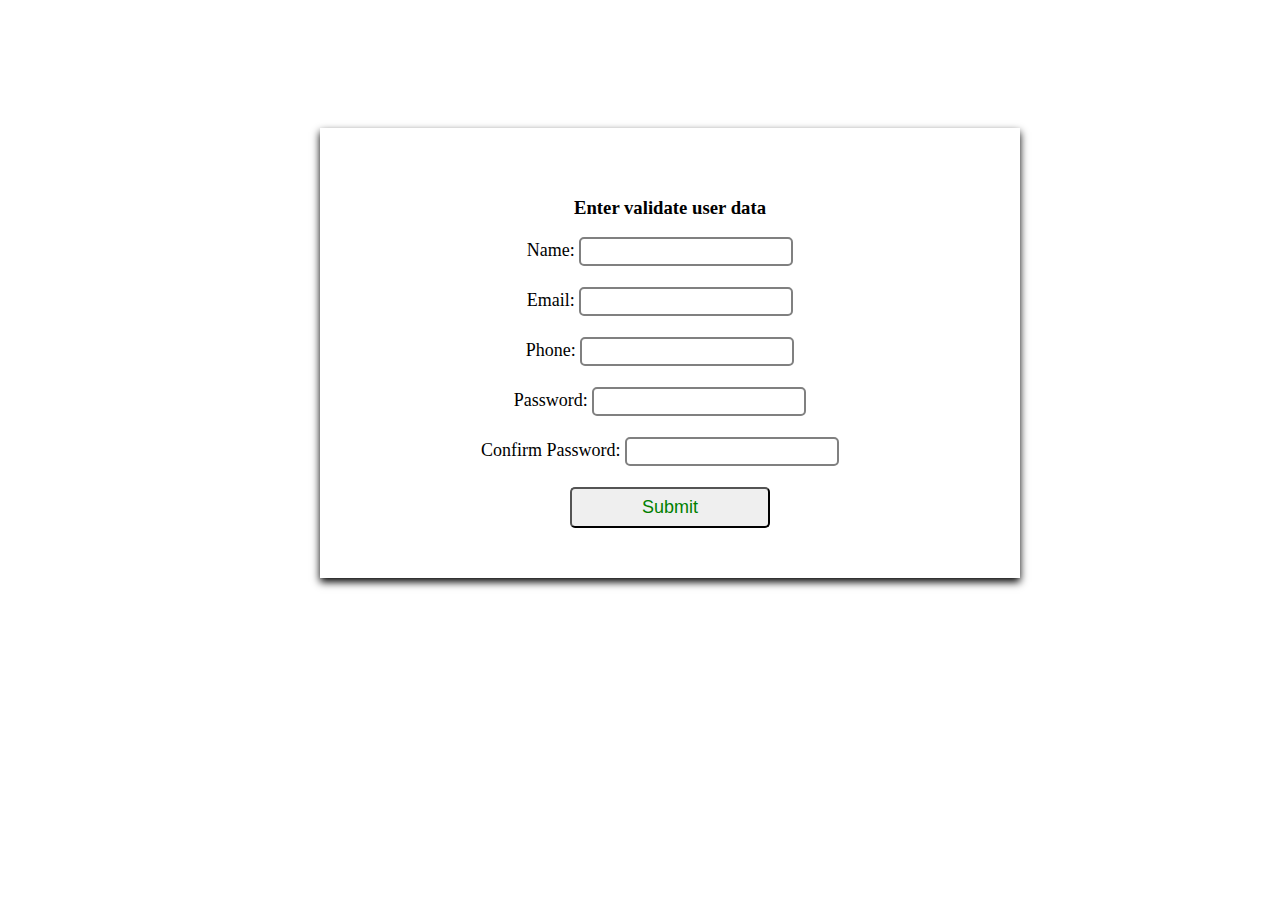
<file: js-form-validation/index.html>
<!DOCTYPE html>
<html lang="en">
<head>
    <meta charset="UTF-8">
    <meta http-equiv="X-UA-Compatible" content="IE=edge">
    <meta name="viewport" content="width=device-width, initial-scale=1.0">
    <title>JavaScript from validation</title>
   <link rel="stylesheet" href="index.css" >
</head>
<body>
    <div class="container">
        <h3>Enter validate user data </h3>
      <form id="formData" action ="/backend.php" method="post" name="myForm">
          <div class="form-control">
               Name: <input type="text" id="fname" class="fInput" name="fname" > <small class="error"></small> <br> <br>
          </div>
         
          <div class="form-control">
              Email: <input type="email" id="femail" class="fInput" name="femail" > <small class="error"></small> <br> <br>
          </div>
          
          <div class="form-control">
              Phone: <input type="number" id="fphone" class="fInput" name="fphone" > <small class="error"></small> <br> <br>
          </div>
          
          <div class="form-control">
              Password: <input type="password" id="fpassword" class="fInput" name="fpassword"> <small class="error"></small> <br> <br>
          </div>
          
         <div class="form-control">
             Confirm Password: <input type="password" id="fcPassword" class="fInput" name="fcPassword" > <small class="error"></small> <br> <br>
         </div>
          
         <div class="form-control"></div>
          <input class="btn" type="submit" value="Submit">
      </form>
    </div>
    <script src="index.js" ></script>
</body>
</html>
</file>
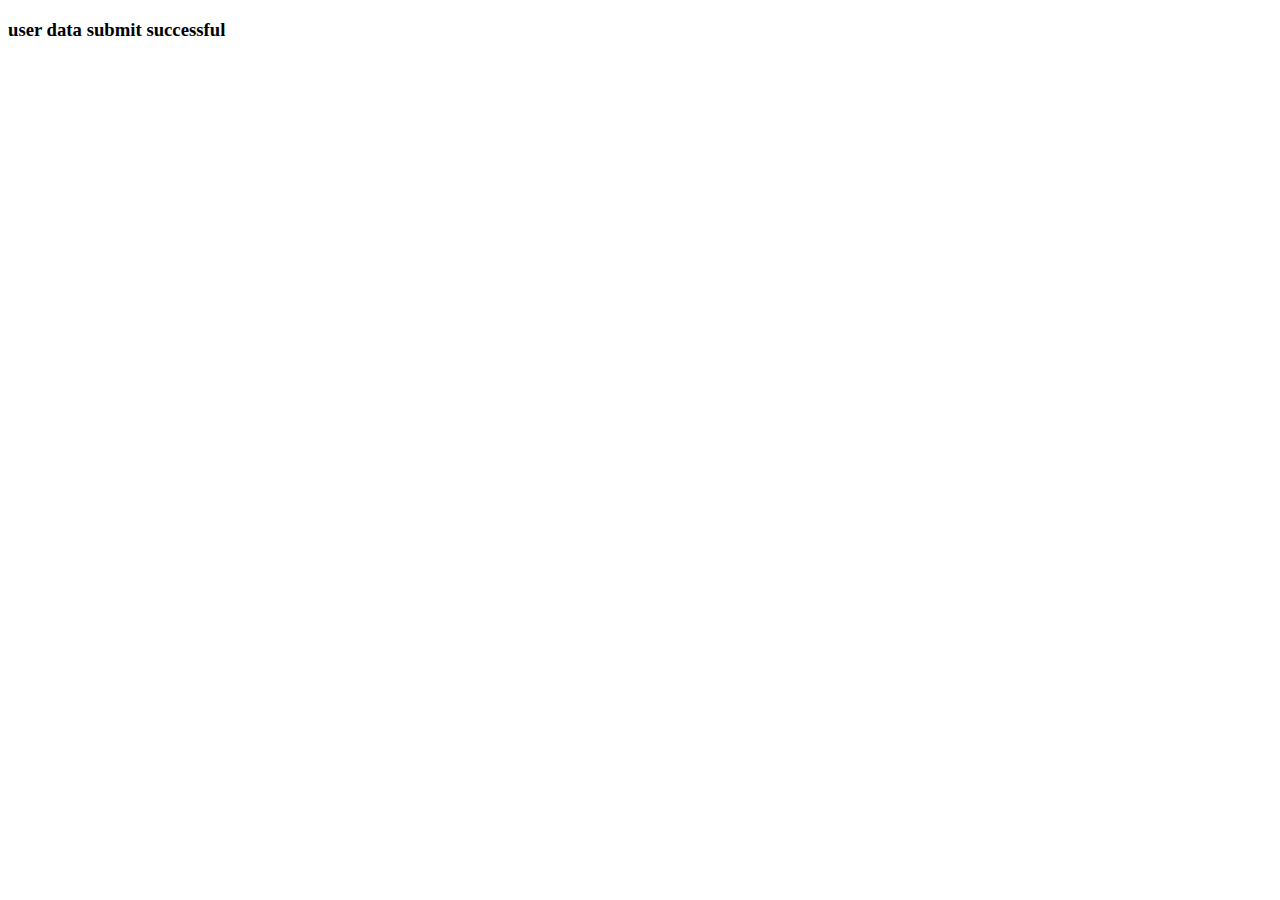
<file: js-form-validation/submit.html>
<!DOCTYPE html>
<html lang="en">
<head>
    <meta charset="UTF-8">
    <meta http-equiv="X-UA-Compatible" content="IE=edge">
    <meta name="viewport" content="width=device-width, initial-scale=1.0">
    <title>Document</title>
</head>
<body>
    <h3>user data submit successful</h3>
</body>
</html>
</file>
<file: js-form-validation/index.css>
body{
    margin: 10% 25%;
}
.container{
    width: 500px;
    padding: 50px 100px;
    box-shadow: 0px 4px 8px #000;
    border: none;
    text-align: center;
}
#formData{
    font-size: 18px;
}
.form-control.success{
   border-color: blue;
}
.fInput{
  width: 200px;
  padding-left: 30px;
  border: 2px solid gray;
  padding: 5px;
  border-radius: 5px;
}
.error{
    color: red;
    padding-left: 20px;
}
.btn{
    justify-content: center;
    width: 200px;
    border-radius: 5px;
    color: green;
    padding: 8px;
    font-size: 18px;
}
</file>
